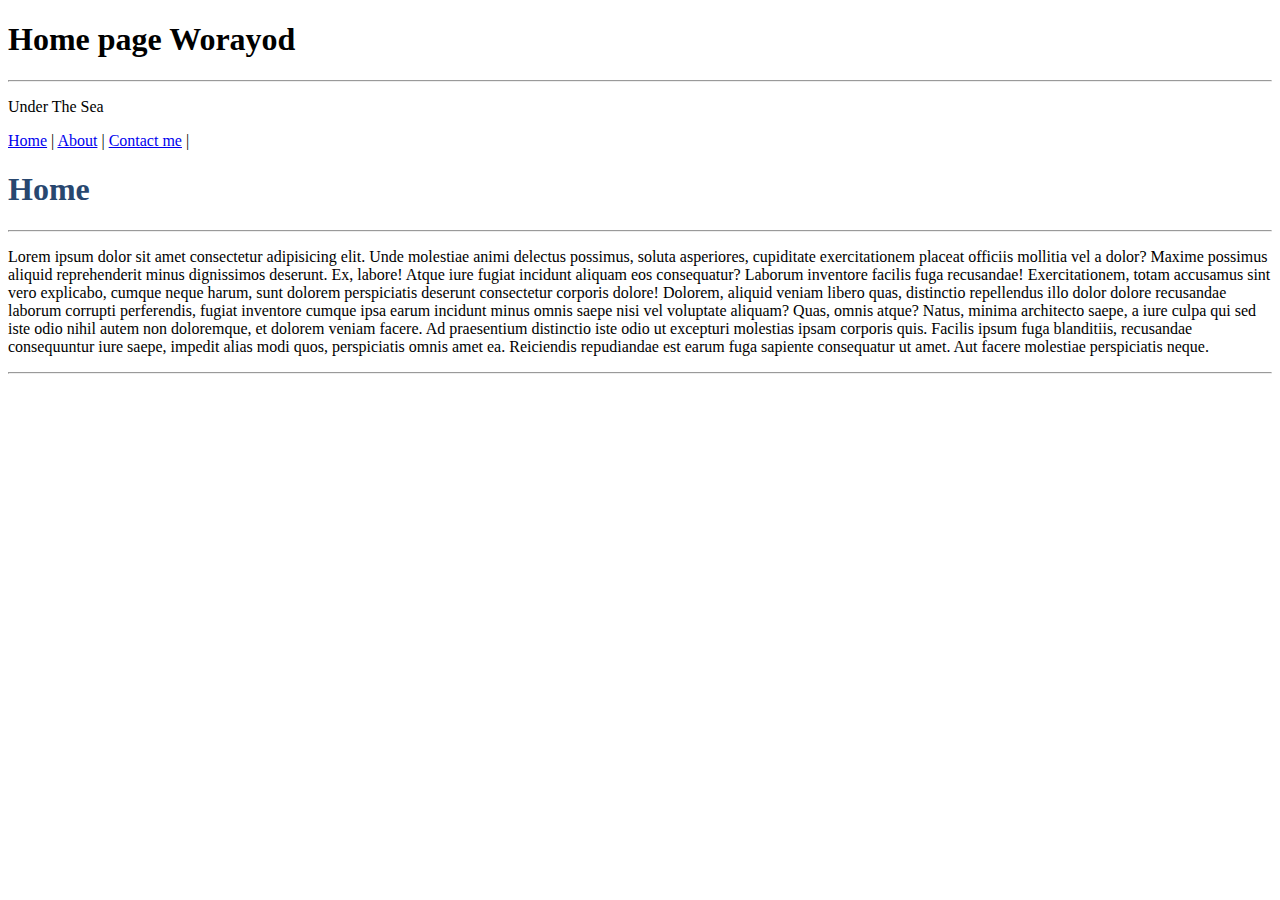
<file: index.html>
<!DOCTYPE html>
<html lang="en">
<head>
  <meta charset="UTF-8">
  <meta name="viewport" content="width=device-width, initial-scale=1.0">
  <title>TiTLe Web eiei</title>
</head>
<body>
  <h1> Home page Worayod </h1>
  <hr>
  <p>
    Under The Sea 
  </p>
  <a href="index.html">Home</a> |
  <a href="about.html">About</a> |
  <a href="contact.html">Contact me</a> |
  <H1 style="color:rgb(40, 71, 111);"> Home </H1>
  <hr>
  <p>
    Lorem ipsum dolor sit amet consectetur adipisicing elit. Unde molestiae animi delectus possimus, soluta asperiores, cupiditate exercitationem placeat officiis mollitia vel a dolor? Maxime possimus aliquid reprehenderit minus dignissimos deserunt.
    Ex, labore! Atque iure fugiat incidunt aliquam eos consequatur? Laborum inventore facilis fuga recusandae! Exercitationem, totam accusamus sint vero explicabo, cumque neque harum, sunt dolorem perspiciatis deserunt consectetur corporis dolore!
    Dolorem, aliquid veniam libero quas, distinctio repellendus illo dolor dolore recusandae laborum corrupti perferendis, fugiat inventore cumque ipsa earum incidunt minus omnis saepe nisi vel voluptate aliquam? Quas, omnis atque?
    Natus, minima architecto saepe, a iure culpa qui sed iste odio nihil autem non doloremque, et dolorem veniam facere. Ad praesentium distinctio iste odio ut excepturi molestias ipsam corporis quis.
    Facilis ipsum fuga blanditiis, recusandae consequuntur iure saepe, impedit alias modi quos, perspiciatis omnis amet ea. Reiciendis repudiandae est earum fuga sapiente consequatur ut amet. Aut facere molestiae perspiciatis neque.
  </p>
  <hr>
</body>
</html>
</file>
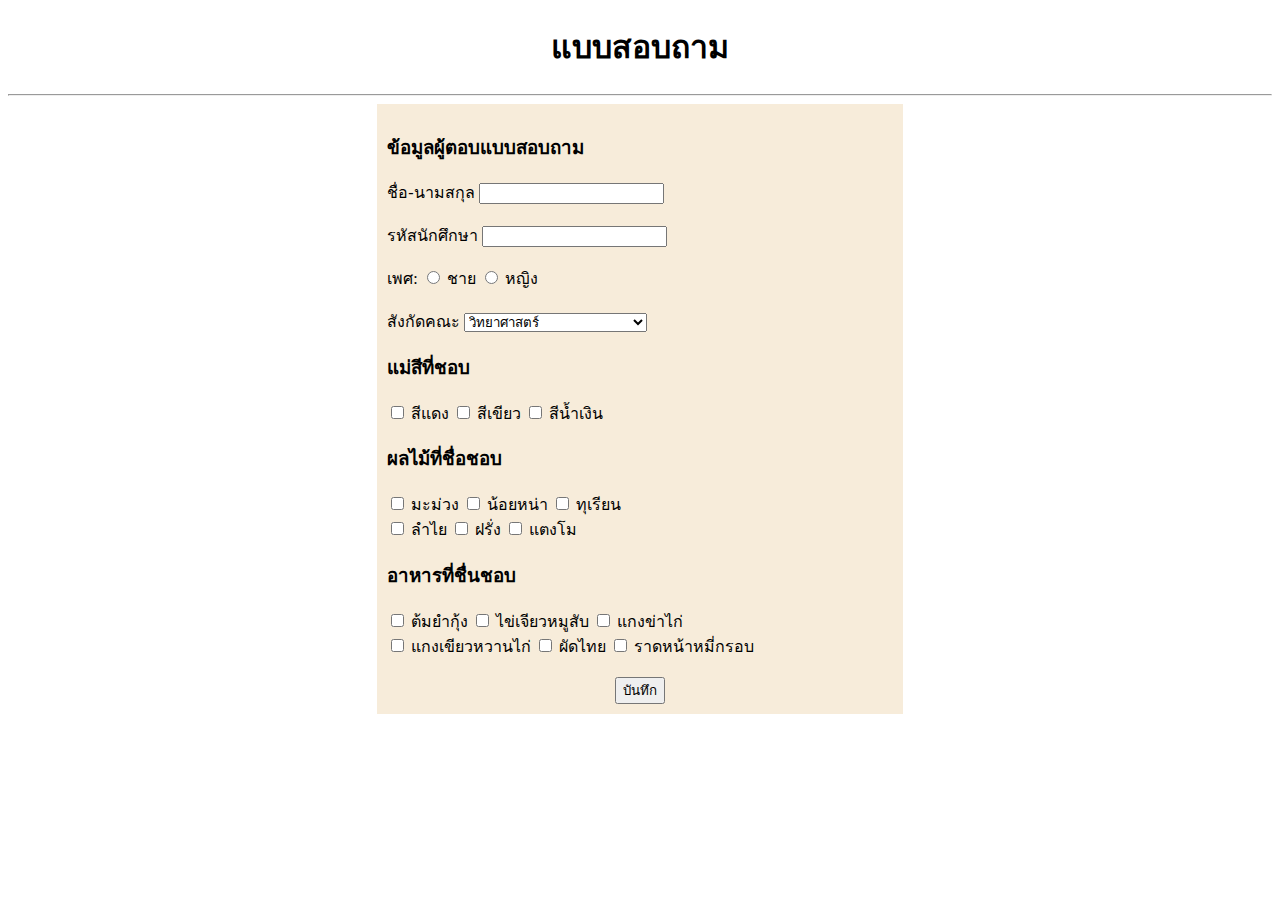
<file: 66-216-Assignment01.html>
<!DOCTYPE html>
<html lang="en">

<head>
  <meta charset="UTF-8">
  <meta name="viewport" content="width=device-width, initial-scale=1.0">
  <title> Assignment01 </title>
</head>

<style>
    .container {
        background-color: rgb(247, 236, 218);
        width: 40%;
        margin: auto;
        padding: 10px;
    }

    .submit-button {
      display: block;
      margin: 0 auto;
      text-align: center;
    }
</style>
</head>

<body>
  <h1 style="text-align: center;"> แบบสอบถาม </h1>
  <hr>
<div class="container">
    <body>
        <h3> ข้อมูลผู้ตอบแบบสอบถาม </h3>
      
        <tbody>
        <label for="fname"> ชื่อ-นามสกุล </label>
        <input type="text" id="fname" name="fname"><br><br>
        <label for="lname"> รหัสนักศึกษา </label>
        <input type="password" id="lname" name="lname"><br><br>
      
        <label>เพศ:</label>
        <input type="radio" name="gender" value="male"> ชาย
        <input type="radio" name="gender" value="female"> หญิง<br><br>
      
        <label for="faculty"> สังกัดคณะ </label>
        <select id="faculty" name="faculty">
          <option value="Science"> วิทยาศาสตร์ </option>
          <option value="Engineering"> วิศวกรรมศาสตร์ </option>
          <option value="Computer science"> วิทยาการคอมพิวเตอร์ </option>
          <option value="Education"> ครุศาสตร์ </option>
          <option value="Business Administration and Management"> บริหารธุรกิจและการจัดการ 
          </option>
          <option value="Humanities"> มนุษยศาสตร์ </option>
          <option value="Industrial technology"> เทคโนโลยีอุตสาหกรรม </option>
          <option value="Agriculture"> เกษตรศาสตร์ </option>
          <option value="Nursing Science"> พยาบาลศาสตร์
          </option>
          <option value="Public health"> สาธารณสุขศาสตร์ </option>
          <option value="Thai traditional medicine and alternatives"> แพทย์แผนไทยและทางเลือก </option>
          <option value="Jurisprudence"> นิติศาสตร์ </option>
          </select><br>
      
        <h3> แม่สีที่ชอบ </h3>
          <input type="checkbox" name="vehicle1" value=" Red ">
          <label for="vehicle1">สีแดง</label>
          <input type="checkbox" name="vehicle2" value=" Green ">
          <label for="vehicle2">สีเขียว</label>
          <input type="checkbox" name="vehicle3" value=" Blue ">
          <label for="vehicle3">สีน้ำเงิน</label><br>
      
          <h3> ผลไม้ที่ชื่อชอบ </h3>
          <input type="checkbox" name="vehicle1" value=" มะม่วง ">
          <label for="vehicle1">มะม่วง</label>
          <input type="checkbox" name="vehicle2" value=" น้อยหน่า ">
          <label for="vehicle2"> น้อยหน่า </label>
          <input type="checkbox" name="vehicle3" value=" ทุเรียน ">
          <label for="vehicle3"> ทุเรียน </label><br>
          <input type="checkbox" name="vehicle1" value=" ลำไย ">
          <label for="vehicle1"> ลำไย </label>
          <input type="checkbox" name="vehicle2" value=" ฝรั่ง ">
          <label for="vehicle2"> ฝรั่ง </label>
          <input type="checkbox" name="vehicle3" value=" แตงโม ">
          <label for="vehicle3"> แตงโม </label><br>
      
          <h3> อาหารที่ชื่นชอบ </h3>
          <input type="checkbox" name="vehicle1" value=" ต้มยำกุ้ง ">
          <label for="vehicle1"> ต้มยำกุ้ง </label>
          <input type="checkbox" name="vehicle2" value=" ไข่เจียวหมูสับ ">
          <label for="vehicle2"> ไข่เจียวหมูสับ </label>
          <input type="checkbox" name="vehicle3" value=" แกงข่าไก่ ">
          <label for="vehicle3"> แกงข่าไก่ </label><br>
          <input type="checkbox" name="vehicle1" value=" แกงเขียวหวานไก่ ">
          <label for="vehicle1"> แกงเขียวหวานไก่ </label>
          <input type="checkbox" name="vehicle2" value=" ผัดไทย ">
          <label for="vehicle2"> ผัดไทย </label>
          <input type="checkbox" name="vehicle3" value=" ราดหน้าหมี่กรอบ ">
          <label for="vehicle3"> ราดหน้าหมี่กรอบ </label><br><br>
        </form>
      
        <input class="submit-button" type="submit" value="บันทึก">
      </tbody>
      </table>
      </body>
    </div>

</body>
</html>
</file>
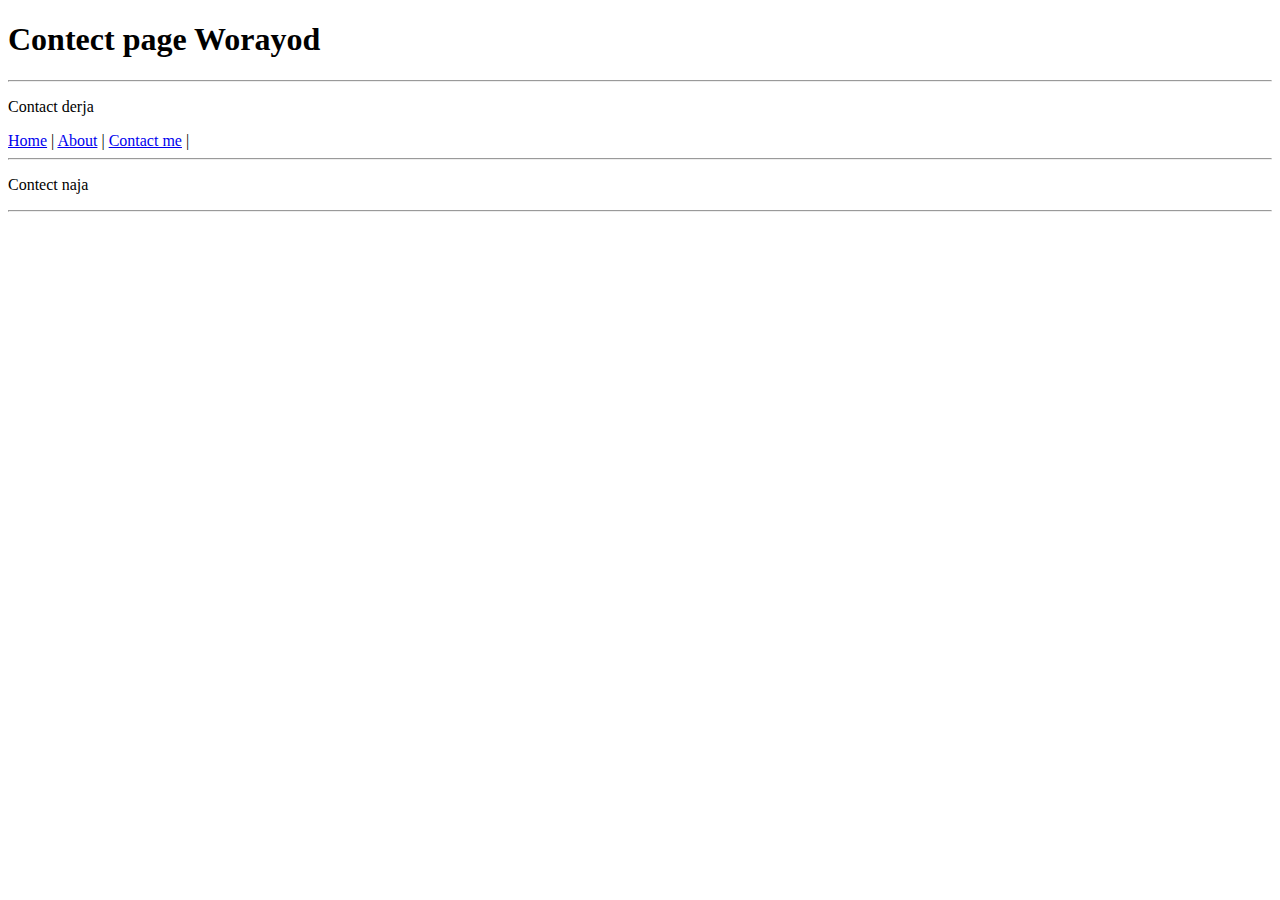
<file: contact.html>
<!DOCTYPE html>
<html lang="en">
<head>
  <meta charset="UTF-8">
  <meta name="viewport" content="width=device-width, initial-scale=1.0">
  <title>TiTLe Web eiei</title>
</head>
<body>
  <h1>
    Contect page Worayod 
  </h1>
  <hr>
  <p>
    Contact derja 
  </p>
  <a href="index.html">Home</a> |
  <a href="about.html">About</a> |
  <a href="contact.html">Contact me</a> |
  <hr>
  <p>
    Contect naja
  </p>
  <hr>
</body>
</html>
</file>
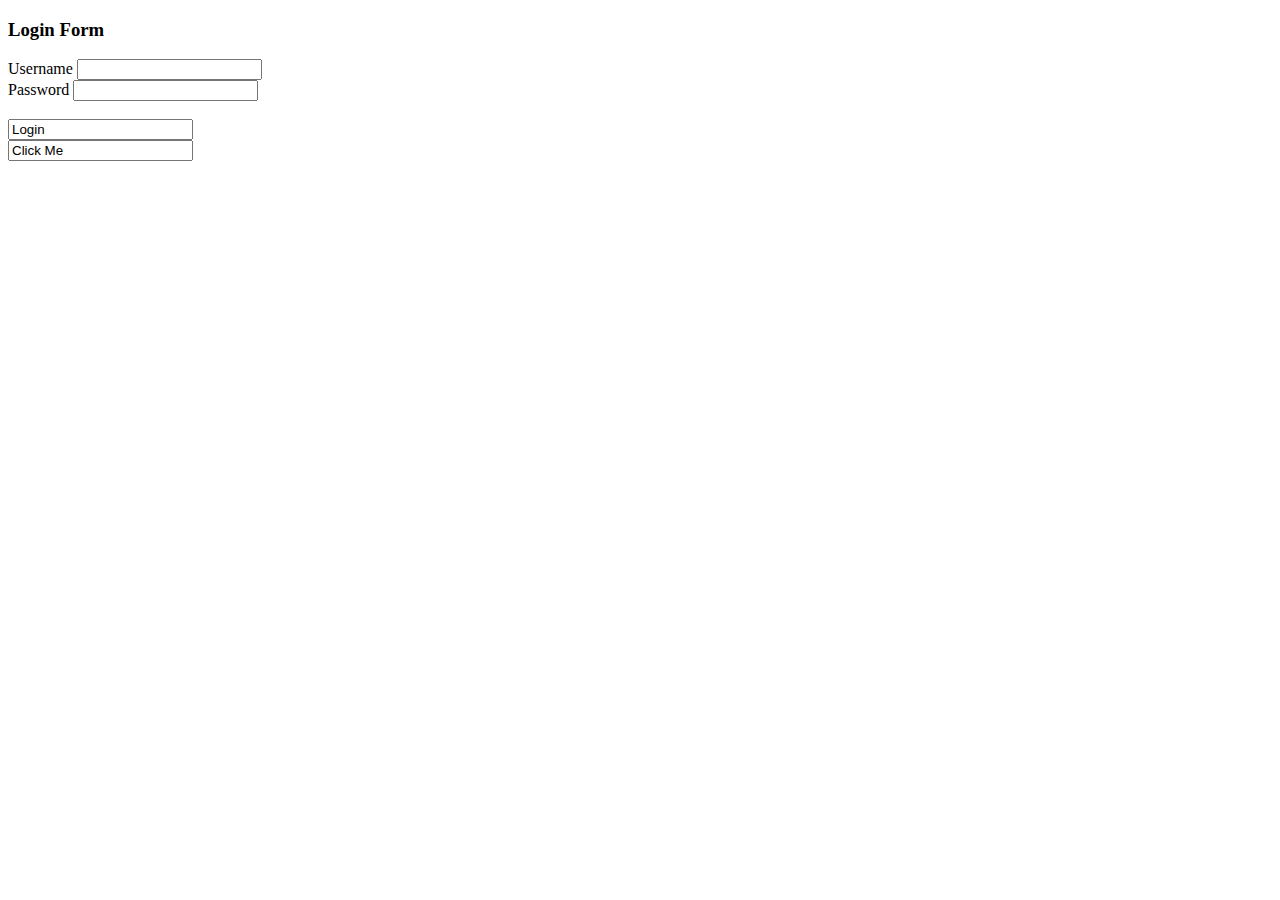
<file: Form.html>
<!DOCTYPE html>
<html lang="en">
<head>
  <meta charset="UTF-8">
  <meta name="viewport" content="width=h3, initial-scale=1.0">
  <title>Login EIEI</title>
</head>
<body>
  <h3> Login Form </h3>
  <form method="get">
  <label> Username </label>
  <input type="text" name="Username"><br>
  <label> Password</label>
  <input type=" Password" name="Password"><br><br>
  <input type=" submit " value="Login">
  </form>
  <input type=" button " value="Click Me" onclick="alert ('Dont touch Me')">
</body>
</html>
</file>
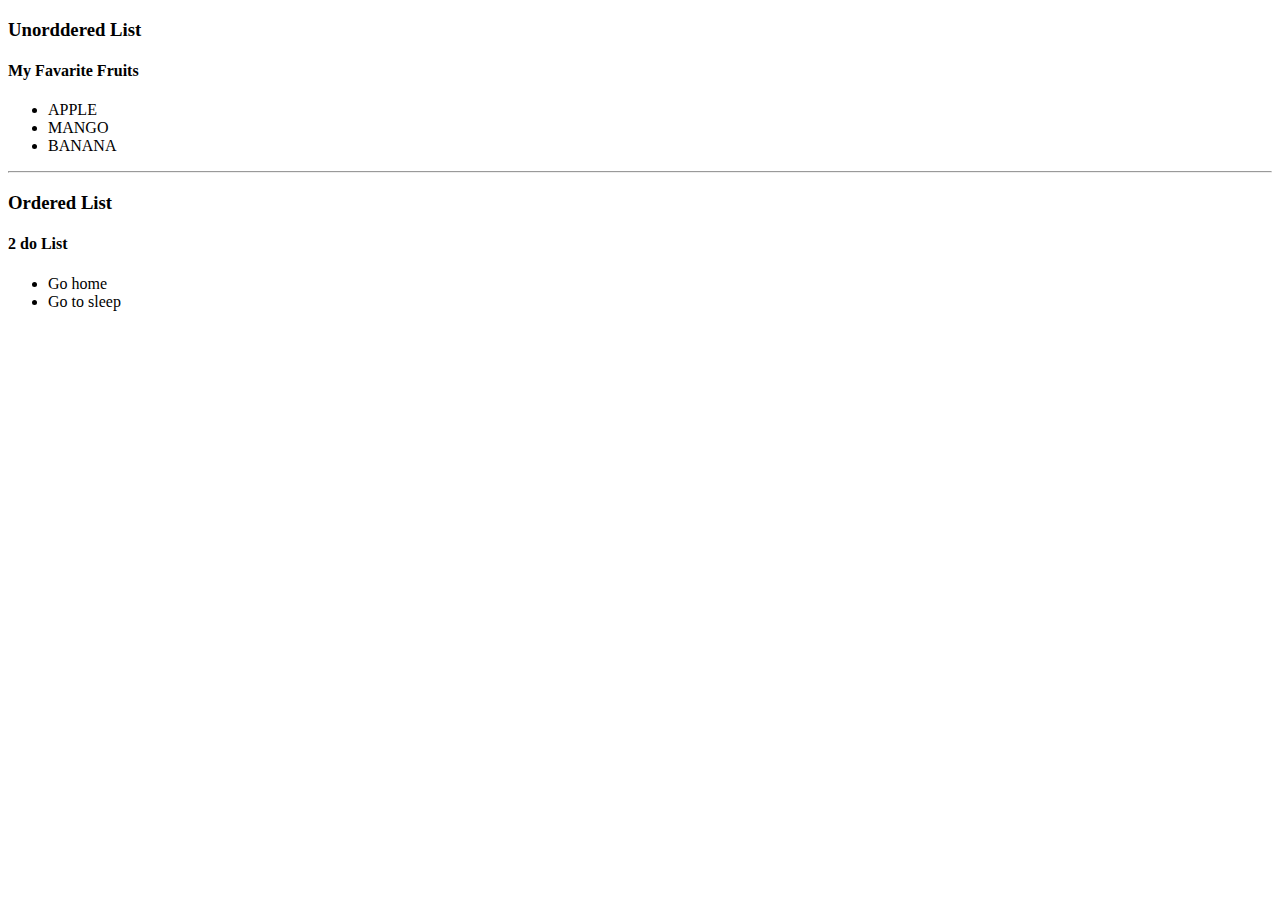
<file: list.html>
<!DOCTYPE html>
<html lang="en">
<head>
  <meta charset="UTF-8">
  <meta name="viewport" content="width=device-width, initial-scale=1.0">
  <title>Document</title>
  <title> Show List in HTML</title>
</head>
<body>
<h3>Unorddered List</h3>
<h4> My Favarite Fruits</h4>
<ul>
  <li> APPLE </li>
  <li> MANGO </li>
  <li> BANANA </li>
</ul>
<hr>
<h3> Ordered List </h3>
<h4> 2 do List</h4>
<ul>
  <li> Go home </li>
  <li> Go to sleep </li>
</ul>
</body>
</html>
</file>
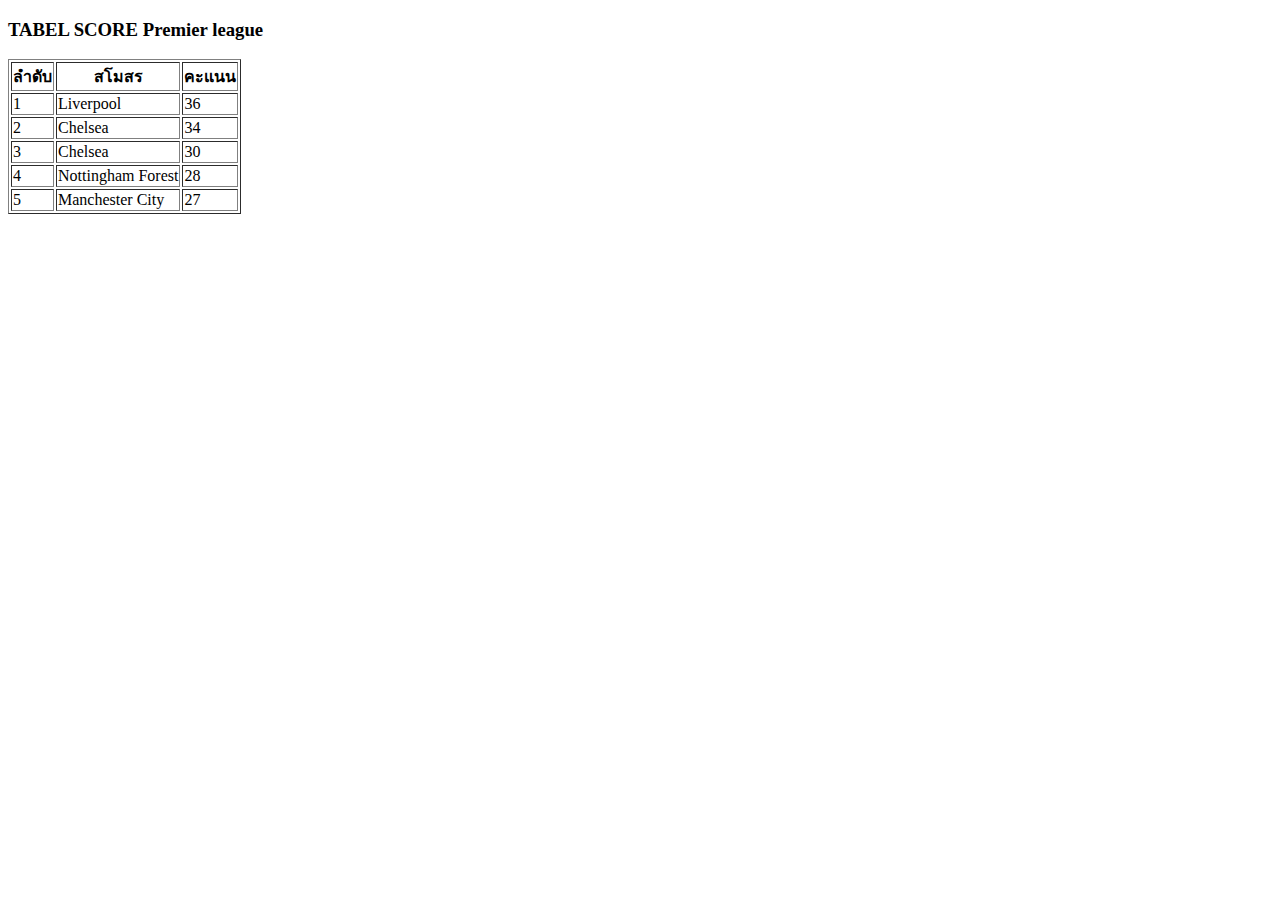
<file: Teebl.html>
<!DOCTYPE html>
<html lang="en">
<head>
  <meta charset="UTF-8">
  <meta name="viewport" content="width=device-width, initial-scale=1.0">
  <title> Premier league </title>
  <title>Document</title>
</head>
<body>
  <h3> TABEL SCORE Premier league</h3>
  <table border="1">
  <thead>
    <th width " 200" > ลำดับ </th>
    <th> สโมสร </th>
    <th> คะแนน </th>
  </thead>
  <tbody>
    <tr>
      <td> 1 </td>
      <td> Liverpool </td>
      <td> 36 </td>
    </tr>
    <tr>
      <td> 2 </td>
      <td> Chelsea </td>
      <td> 34 </td>
    </tr>
    <tr>
      <td> 3 </td>
      <td> Chelsea </td>
      <td> 30 </td>
    </tr>
    <tr>
      <td> 4 </td>
      <td> Nottingham Forest </td>
      <td> 28 </td>
    </tr>
    <tr>
      <td> 5 </td>
      <td> Manchester City </td>
      <td> 27 </td>
    </tr>
  </tbody>
</table>

</body>
</html>
</file>
